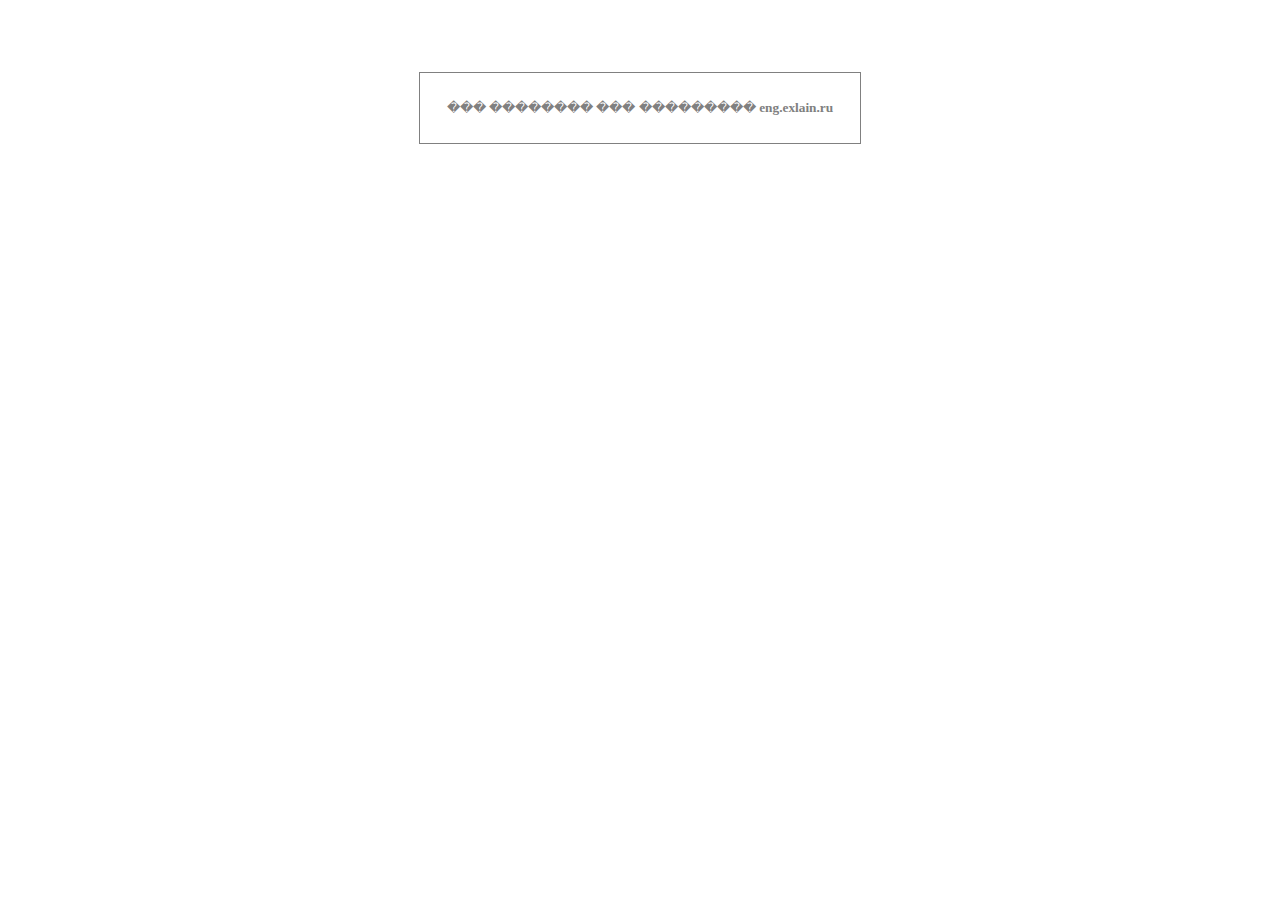
<file: _ServerSite/reg/index.html>
<html>
<head>
<title>
eng.exlain.ru</title>
<style>
* { font-family: verdana; font-size: 10pt; COLOR: gray; }
b { font-weight: bold; }
table { border: 1px solid gray;}
td { text-align: center; padding: 25;}
</style>
</head>
<body>
<center>
<br><br><br><br>
<table>
<tr><td>��� �������� ��� ��������� <b>eng.exlain.ru</b></td></tr>
</table>
<br><br>
</center>
</body>
</html>
</file>
